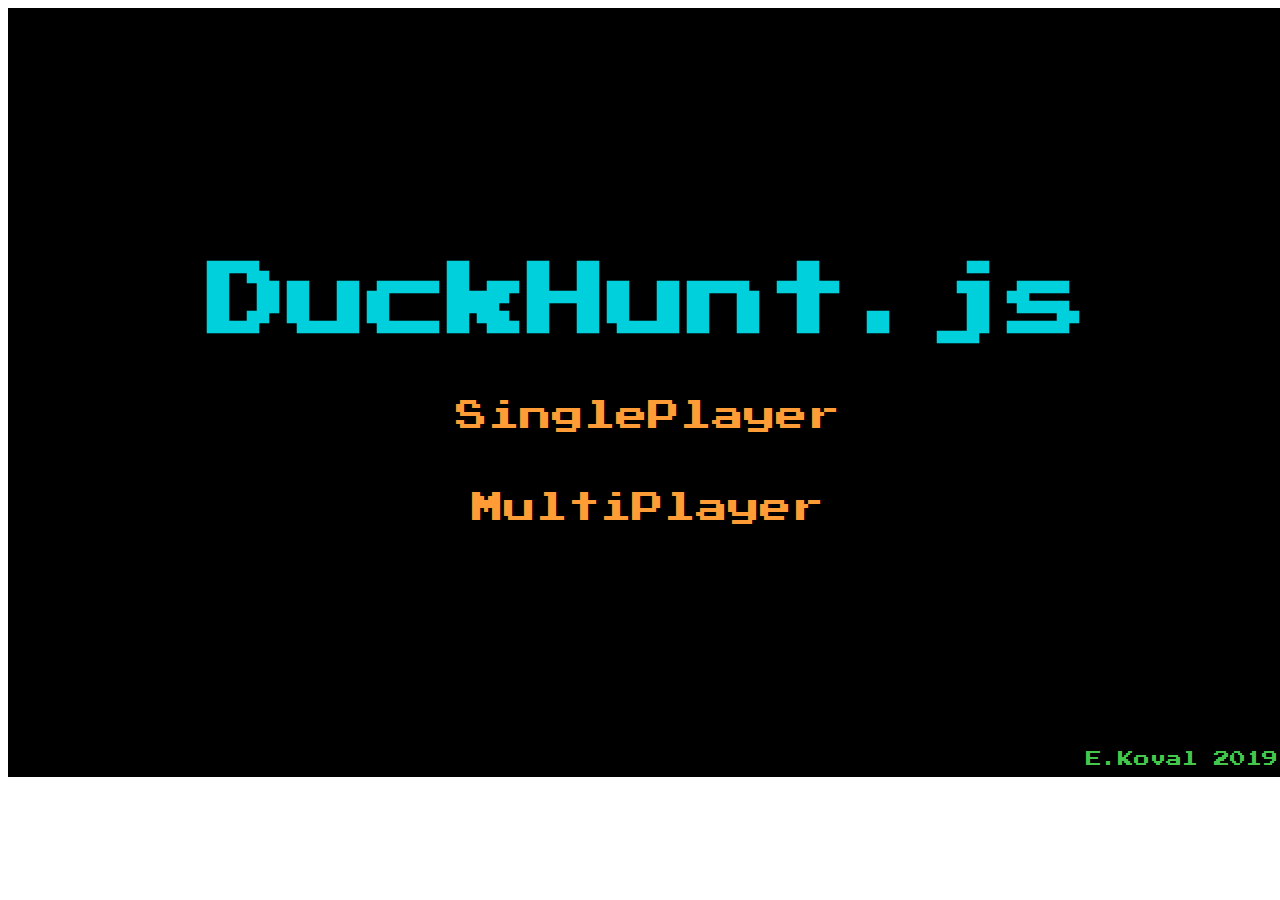
<file: index.html>
<!DOCTYPE html>
<html lang="ru">
<head>
	<meta charset="UTF-8">
	<title>DuckHunt</title>
	<script src="https://ajax.googleapis.com/ajax/libs/jquery/2.2.1/jquery.min.js"></script>
	<link rel="stylesheet" href="style.css">
</head>
<body>
	<div class="wrapper">
		<div class="introScreen screen">
			<h1>DuckHunt.js</h1>
			<button class="singleplayer">SinglePlayer</button>
			<button class="multiplayer">MultiPlayer</button>
			<p>Use &#8592;  &#8594; to control the duck</p>
			<div class="yourScore scores">Your score = </div>
			<div class="topScore scores">Topscore1000</div>
			<div class="author">E.Koval 2019</div>
		</div>
		<div class="gameScreen screen">			
			<div class="duck" id="duck"></div>
			<div class="grass"><img src="./Assets/bg.png" alt=""></div>
			<div class="tree"></div>
			<div class="dogRun"></div>
			<div class="dogCatch"></div>
			<div class="dogLaugh"></div>
			<footer>
				<div class="bulletBox statBox">
					<div class="bullet"></div>
					<div class="bullet"></div>
					<div class="bullet"></div>
				</div>
				<div class="duckBox statBox">
					HIT					
				</div>
				<div class="scoreBox statBox">Score:</div>
			</footer>
		</div>
	</div>

	<script src="main.js"></script>
</body>
</html>
</file>
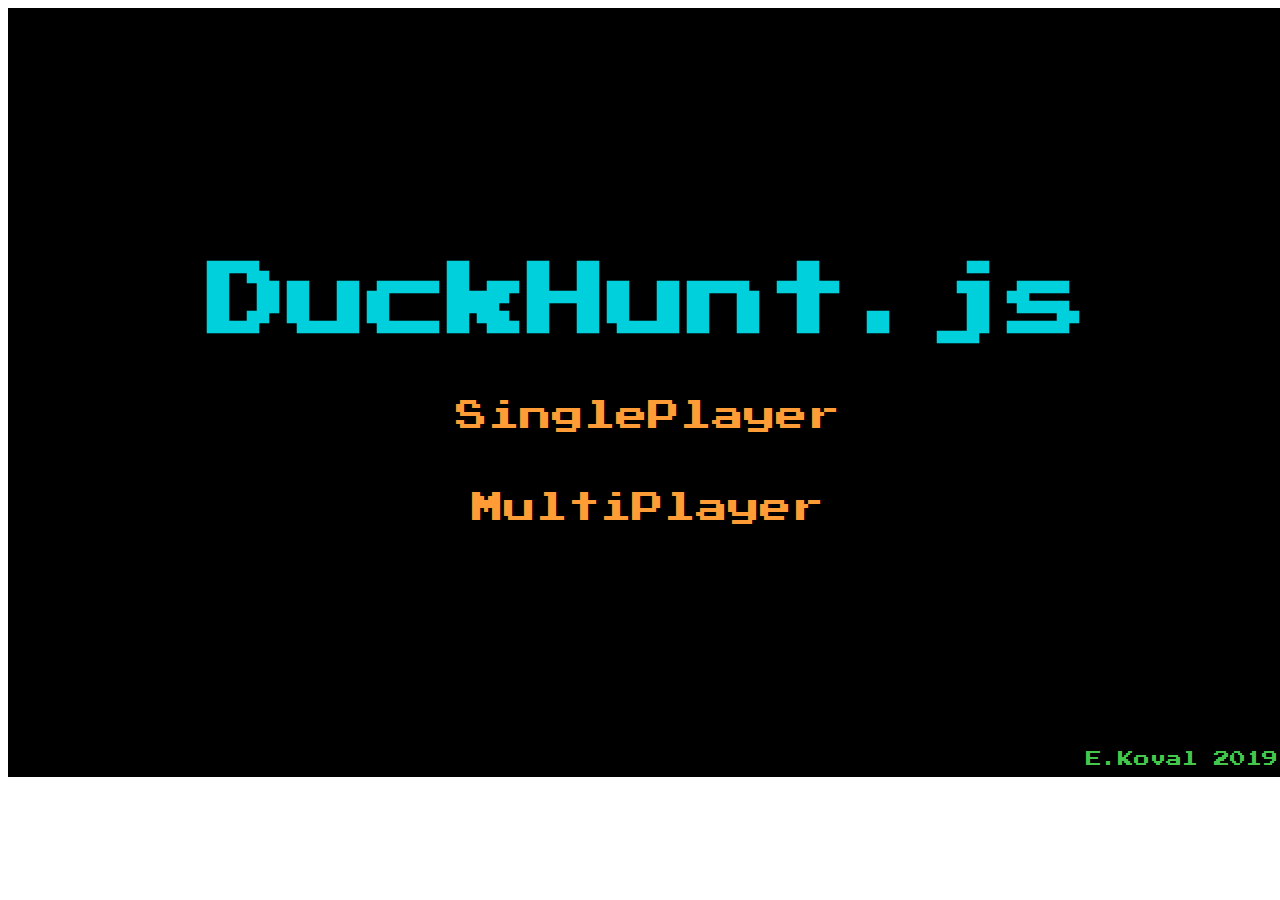
<file: duckhunt.html>
<!DOCTYPE html>
<html lang="ru">
<head>
	<meta charset="UTF-8">
	<title>DuckHunt</title>
	<script src="https://ajax.googleapis.com/ajax/libs/jquery/2.2.1/jquery.min.js"></script>
	<link rel="stylesheet" href="style.css">
</head>
<body>
	<div class="wrapper">
		<div class="introScreen screen">
			<h1>DuckHunt.js</h1>
			<button class="singleplayer">SinglePlayer</button>
			<button class="multiplayer">MultiPlayer</button>
			<p>Use &#8592;  &#8594; to control the duck</p>
			<div class="yourScore scores">Your score = </div>
			<div class="topScore scores">Topscore1000</div>
			<div class="author">E.Koval 2019</div>
		</div>
		<div class="gameScreen screen">			
			<div class="duck" id="duck"></div>
			<div class="grass"><img src="./Assets/bg.png" alt=""></div>
			<div class="tree"></div>
			<div class="dogRun"></div>
			<div class="dogCatch"></div>
			<div class="dogLaugh"></div>
			<footer>
				<div class="bulletBox statBox">
					<div class="bullet"></div>
					<div class="bullet"></div>
					<div class="bullet"></div>
				</div>
				<div class="duckBox statBox">
					HIT					
				</div>
				<div class="scoreBox statBox">Score:</div>
			</footer>
		</div>
	</div>

	<script src="main.js"></script>
</body>
</html>
</file>
<file: style.css>
* {
	box-sizing: border-box;
}

@font-face {
    font-family: pixelFont;
    src: url('./Assets/pixelFont.ttf'); 
   }

.screen{
	width: 1280px;
	height: 769px;
	margin: 0 auto;
	position: relative;
	cursor: url('./Assets/aim.png') 16 16, crosshair;
	font-family: pixelFont;
}
.introScreen{
	background-color: black;
	text-align: center;
	padding-top: 200px;
}

h1{
	color: #00d0db;	
	font-size: 5em;
}

button{	
	padding: 5px;
	display: block;
	margin: 50px auto 10px;
	color: #ff9c35;
	font-size: 2em;
	font-family: pixelFont;
	background-color: black;
	border: 0px solid #000;
	cursor: url('./Assets/aim.png') 16 16, crosshair;
}
p{
	color: #46c74b;
	opacity: 0;
	transition: opacity 1s ease-out 0s;
}
.multiplayer:hover + p{
	opacity: 100%;

}

.scores{
	color: #46c74b;
	font-size: 1.5em;
	margin-top: 30px;
	display: none;
}

.yourScore{
	animation: blink 2s infinite ease-in-out 0s;
}

@keyframes blink{
	0%{opacity: 100%}
	50%{opacity: 0%}
	100%{opacity: 100%}
}
.author{
	position: absolute;
	color: #46c74b;
	bottom: 10px;
	right: 10px;
}
.gameScreen{	
	background-image: url('./Assets/bg_full.png');
	overflow: hidden;
	display: none;
}

footer{
	position: absolute;
	bottom: 0;
	display: flex;
	justify-content: space-around;
	align-items: center;
	height: 90px;
	width: 100%;
	z-index: 20;	
	user-select: none;
}

.statBox{
	height: 70px;
	border: 4px solid #74a81a;
	border-radius: 10px;
	background-color: black;
	color: #74a81a;
	font-size: 25px;
	font-family: pixelFont;
}

.bulletBox{
	width: 100px;
	text-align: center;
	line-height: 70px;

	display: flex;
	justify-content: space-around;
	align-items: center;

}
.bullet{
	width: 30px;
	height: 30px;
	background-image: url('./Assets/gs.png');
	background-position: -716px -755px;
}
.duckBox{
	width: 600px;
	padding-left: 10px;
	text-align: left;
	line-height: 70px;

}
.duckStat{
	width: 45px;
	height: 45px;
	margin: 10px 2px;
	background-image: url('./Assets/duck icon.png');
	background-size: cover;
	border-radius: 50%;
	float: right;
}
.clear{
	clear:both;
}

.scoreBox{
	width: 200px;	
	padding-top: 5px;
	text-align: center;	
}

.grass{
	position: absolute;
	bottom: 0;
	z-index: 10; 
	user-select: none;
}
.tree{
	width: 213px;
	height: 368px;
	top: 205px;
	left: 233px;
	position: absolute;
	background-image: url('./Assets/gs.png');
	background-position: -450px -412px;
	transform: scale(-1,1);
}

.duck{
	width: 90px;
	height: 90px;

	position: absolute;
	display: none;	
	background: url('./Assets/GS resized.png');
	background-position: -420px -7484px;
}

.isKilled{
	transition: left 1s ease-in .5s;
}

.dogCatch{
	width: 114px;
	height: 104px;
	position: absolute;
	top: 600px;
	background-image: url('./Assets/GS resized.png');
	background-position: -828px 0px;
}

.dogRun{
	width: 150px;
	height: 130px;
	position: absolute;
	top: 550px;
	left: 0;
	background-image: url('./Assets/GS resized.png');
	background-position: 0px 0px;
	transition: all 3s ease-in-out 0s;
	animation: dogRun .5s 6 step-end 0s;
	z-index: 20;
}

.dogLaugh{
	width: 150px;
	height: 130px;
	position: absolute;
	top: 600px;
	left: calc(50% - 75px);
	background-image: url('./Assets/GS resized.png');
	background-position: -450px -140px;
	transition: all 1s cubic-bezier(0.26, 0.63, 0, 0.97) 0s;
	animation: dogLaugh .5s 6 step-end 0s;
}

@keyframes dogRun{
0%{background-position: 0 0;}
25%{background-position: -150px 0;}
50%{background-position: -300px 0;}
75%{background-position: -450px 0;}
100%{background-position: -600px 0;}
}

@keyframes dogJump{
0%{display: none;
	background-position: 0 -140px;}
50%{background-position: -150px -140px;}
75%{background-position: -300px -140px;}
100%{display: none}
}

@keyframes duckFlyRight{
	0% {background-position: -320px -300px;}
	25%{background-position: -420px -300px;}
	50%{background-position: -520px -300px;}
	75%{background-position: -420px -300px;}
}

@keyframes duckFlyRightUp{
	0% {background-position: -320px -390px;}
	25%{background-position: -420px -390px;}
	50%{background-position: -520px -390px;}
	75%{background-position: -420px -390px;}
}

@keyframes duckFlyAway{
	0% {background-position: -320px -490px;}
	25%{background-position: -420px -490px;}
	50%{background-position: -520px -490px;}
	75%{background-position: -420px -490px;}
}

@keyframes duckFall{
	0%{background-position: -420px -580px;}
	50% {transform:scale(-1,1);}
	100%{background-position: -420px -580px;}
	
}

@keyframes dogCatch{
	0% {top:560px;}
	25% {top:460px;}
	50% {top:500px;}
	75% {top:460px;}
	100% {top:560px;}
}

@keyframes dogLaugh{
	0% {background-position: -450px -140px;}
	50% {background-position: -600px -140px;}
}
</file>
